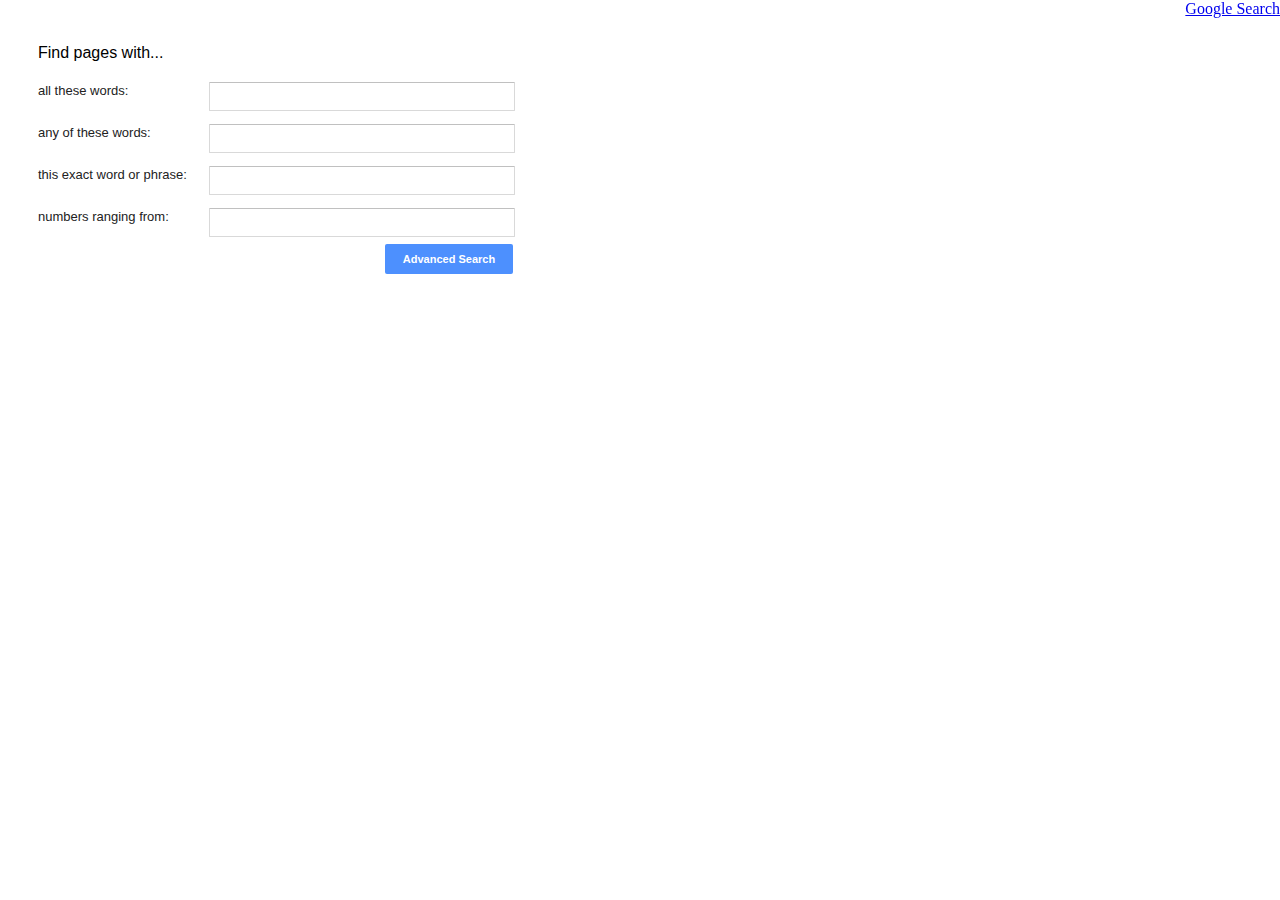
<file: pset0/search/AdvancedSearch.html>
<!DOCTYPE html>
<html lang="en">

<head>
    <title>Search</title>
    <style>
        .grid-item1 {
            font-family: arial, sans-serif;
            color: #222;
            line-height: 16px;
            font-size: 100%;
            text-decoration: none;
            height: 30px;
            display: table-cell;
            vertical-align: middle;
        }

        .grid-item0 {
            font-family: arial, sans-serif;
            text-decoration: none;
            display: inline-block;
            min-width: 167px;
            width: 16%;
            height: 42px;
            color: #222;
            font-size: 13px;
            line-height: 16px;
            vertical-align: middle;
        }

        label {
            font-family: align-self, sans-serif;
            font-size: 8px;
            width: 150px;
            line-height: 16px;
            font-weight: lighter;
            font-size: 100%;
            vertical-align: baseline;
        }

        input {
            border-radius: 1px;
            border: 1px solid #d9d9d9;
            border-top: 1px solid #c0c0c0;
            font-size: 13px;
            height: 25px;
            width: 300px;
            outline: 0;
        }

        #fpw {
            font-family: align-self, sans-serif;
            font-weight: light;
        }

        #submitButton {
            -webkit-user-select: none;
            user-select: none;
            line-height: 100%;
            height: 30px;
            width: 128px;
            min-width: 120px;
            background-color: #4d90fe;
            color: white;
            border: 0;
            outline: 0;
            -webkit-border-radius: 2px;
            -moz-border-radius: 2px;
            border-radius: 2px;
            font-size: 11px;
            font-weight: bold;
            text-align: center;
            margin-right: 16px;
            padding: 0 8px;
        }

        a {
            position: fixed;
            right: 0;
            top: 0;
        }
    </style>
</head>

<body>
    <a href='index.html'>Google Search</a>
    <div style="margin-left: 30px;margin-top: 30px;">
        <div style="line-height: 46px;" id='fpw'>Find pages with...</div>
        <form action="https://google.com/search">
            <div class="grid" style="width: 500px;">
                <div>
                    <div class="grid-item0">
                        <div class="grid-item1">
                            <label for='as_q'>all these words:</label>
                        </div>
                    </div>
                    <input type="text" name="as_q" id="as_q">
                </div>
                <div>
                    <div class="grid-item0">
                        <div class="grid-item1">
                            <label for='as_epq'>any of these words:</label>
                        </div>
                    </div>
                    <input type="text" name="as_epq" id="as_epq">
                </div>
                <div>
                    <div class="grid-item0">
                        <div class="grid-item1">
                            <label for='as_oq'>this exact word or phrase:</label>
                        </div>
                    </div>
                    <input type="text" name="as_oq" id="as_oq">
                </div>
                <div>
                    <div class="grid-item0">
                        <div class="grid-item1">
                            <label for='as_eq'>numbers ranging from:</label>
                        </div>
                    </div>
                    <input type="text" name="as_eq" id="as_eq">
                </div>
                <div style="float: right;">
                    <input type="submit" value="Advanced Search" id='submitButton' style="margin-right: 25px;">
                </div>
            </div>
        </form>
</body>

</html>
</file>
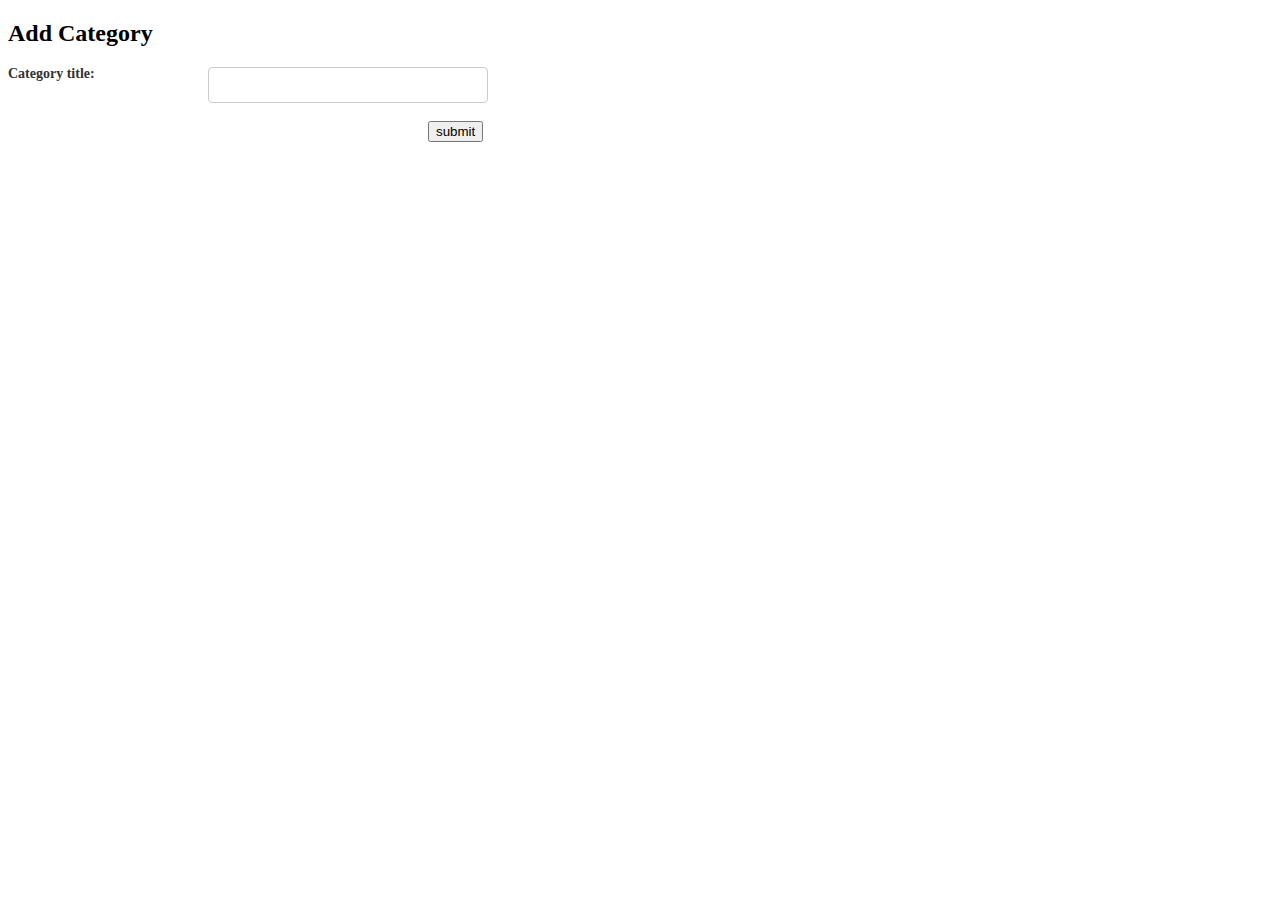
<file: pset2/commerce/auctions/templates/auctions/addcategory.html>
<!DOCTYPE html>
<html lang="en">
    <head>
        <title>Add Category</title>
    </head>
    <body>
    </body>
</html>
    <h2>Add Category</h2>
    <form method='post'>
        <div style='display:grid;grid-template-columns:200px 400px;'>
            <label style='font-size: 14px;font-weight: bold;color: #333;display: block;float: left;line-height: 1;width: 100%;padding: 0 0 10px;'>Category title:</label>
            <input type="text" name="Category_title" maxlength="64" style='font-weight: normal;width: 20em;border: 1px solid #ccc;border-radius: 4px;vertical-align: middle;box-sizing: border-box;padding: 6px 8px;min-height: 36px;font-size: 14px;flex: 1 1 auto;max-width: 100%;' required>
        </div>
        <br/>
        <input type='submit' style='margin-left:420px;' value='submit'>
    </form>
</file>
